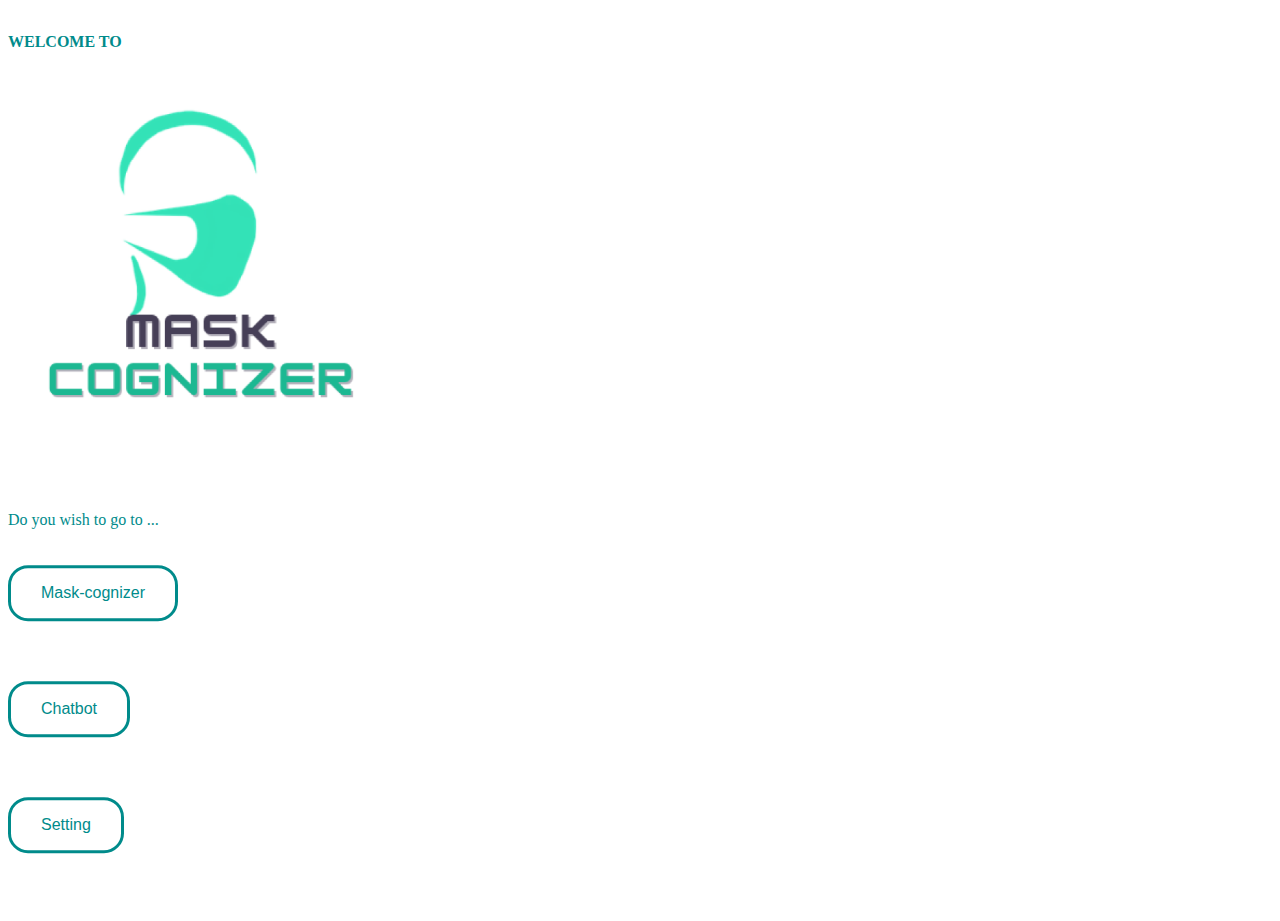
<file: index.html>
<!doctype html>
<html lang="en">
  <head>
    <!-- Required meta tags -->
    <meta charset="utf-8">
    <meta name="viewport" content="width=device-width, initial-scale=1, shrink-to-fit=no">

    <!-- Bootstrap CSS -->
    <link rel="stylesheet" href="https://cdn.jsdelivr.net/npm/bootstrap@4.5.3/dist/css/bootstrap.min.css" integrity="sha384-TX8t27EcRE3e/ihU7zmQxVncDAy5uIKz4rEkgIXeMed4M0jlfIDPvg6uqKI2xXr2" crossorigin="anonymous">

     <!-- font Awesome  gdn -->
     <link rel="stylesheet" href="https://use.fontawesome.com/releases/v5.15.1/css/all.css" integrity="sha384-vp86vTRFVJgpjF9jiIGPEEqYqlDwgyBgEF109VFjmqGmIY/Y4HV4d3Gp2irVfcrp" crossorigin="anonymous">


    <!-- My css file -->
    <link rel="stylesheet" type="text/css" href="css/style.css">
    <title>Mask Cognizer</title>
  </head>

  <body id="Set" >
    <section id="Home">
        <div class="container">
            <div class="row">
                <div class="col-md-12 col-sm-12 col-xs-12 text-center">
                    <h2>WELCOME TO</h2>
                    <img src="pictures/Logo.png" alt="Logo">

                    <p>Do you wish to go to ...</p>
                </div>


                <div class="col-md-4 col-sm-4 col-xs-4 text-center" id="homeBtn">
                    <button onclick="document.location='camera.html'" type="button" class="btn optionBtn">Mask-cognizer</button>
                </div>

                <div class="col-md-4 col-sm-4 col-xs-4 text-center" id="homeBtn">
                    <button onclick="document.location='chatbot.html'" type="button" class="btn optionBtn">Chatbot</button>
                </div>

                <div class="col-md-4 col-sm-4 col-xs-4 text-center" id="homeBtn">
                    <button onclick="document.location='setting.html'" type="button" class="btn optionBtn">Setting</button>
                </div>


                    

            </div>

            
        </div>
    </section>   
    
    


    
    <!-- Option 1: jQuery and Bootstrap Bundle (includes Popper) -->
    <script src="https://code.jquery.com/jquery-3.5.1.slim.min.js" integrity="sha384-DfXdz2htPH0lsSSs5nCTpuj/zy4C+OGpamoFVy38MVBnE+IbbVYUew+OrCXaRkfj" crossorigin="anonymous"></script>
    <script src="https://cdn.jsdelivr.net/npm/bootstrap@4.5.3/dist/js/bootstrap.bundle.min.js" integrity="sha384-ho+j7jyWK8fNQe+A12Hb8AhRq26LrZ/JpcUGGOn+Y7RsweNrtN/tE3MoK7ZeZDyx" crossorigin="anonymous"></script>
  


</body>
</html>
</file>
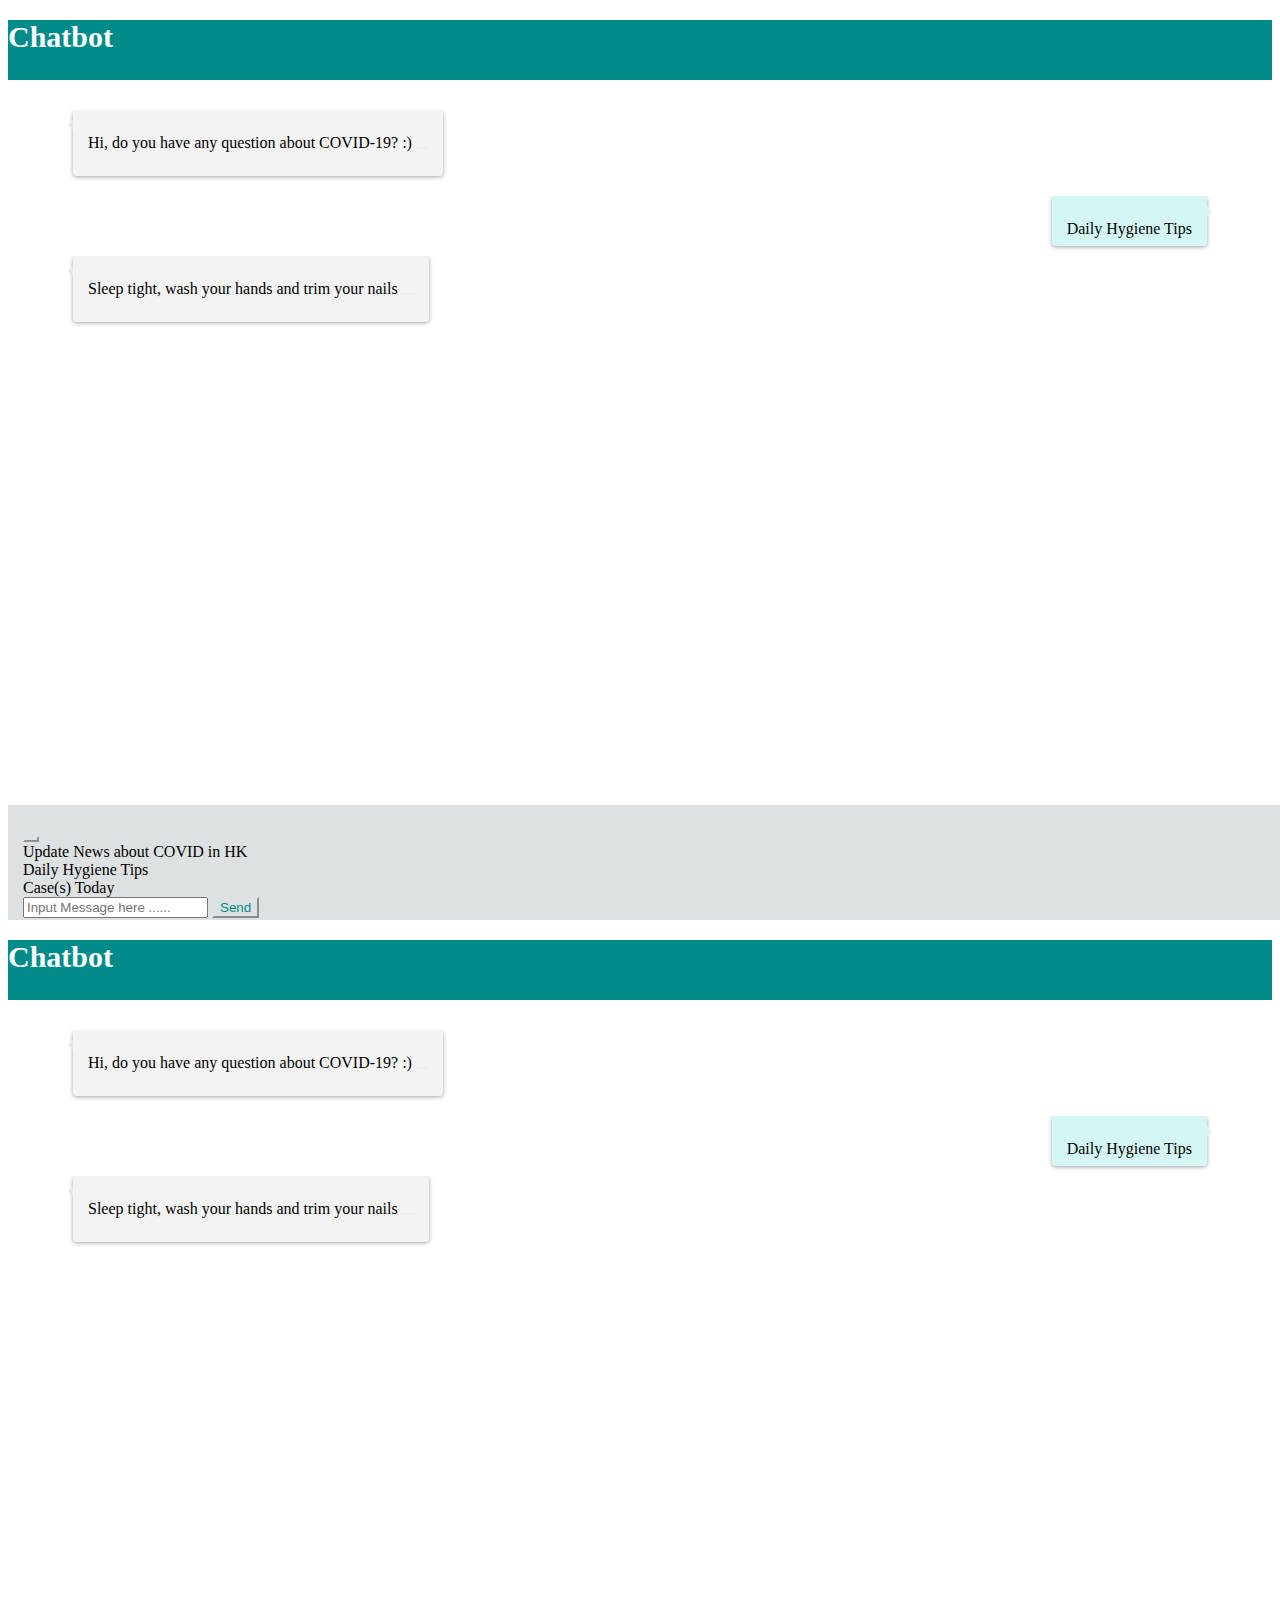
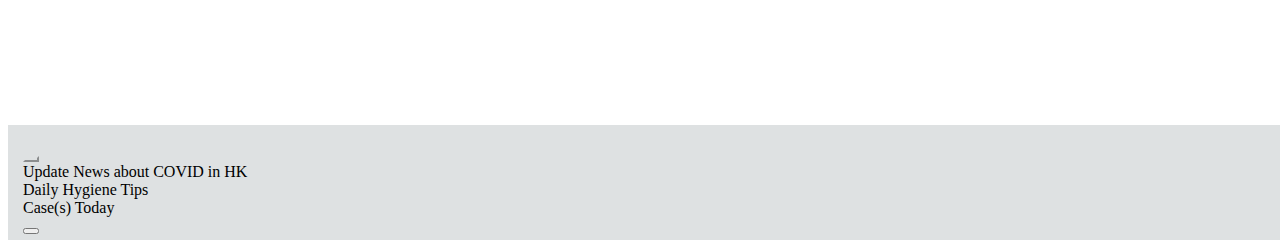
<file: chatbot.html>
<!doctype html>
<html lang="en">

<head>
    <!-- Required meta tags -->
    <meta charset="utf-8">
    <meta name="viewport" content="width=device-width, initial-scale=1, shrink-to-fit=no">

    <!-- Bootstrap CSS -->
    <link rel="stylesheet" href="https://cdn.jsdelivr.net/npm/bootstrap@4.5.3/dist/css/bootstrap.min.css"
        integrity="sha384-TX8t27EcRE3e/ihU7zmQxVncDAy5uIKz4rEkgIXeMed4M0jlfIDPvg6uqKI2xXr2" crossorigin="anonymous">

    <!-- font Awesome  gdn -->
    <link rel="stylesheet" href="https://use.fontawesome.com/releases/v5.15.1/css/all.css"
        integrity="sha384-vp86vTRFVJgpjF9jiIGPEEqYqlDwgyBgEF109VFjmqGmIY/Y4HV4d3Gp2irVfcrp" crossorigin="anonymous">

    <!-- My css file -->
    <link rel="stylesheet" type="text/css" href="./css/chatbox.css">
    <link rel="stylesheet" type="text/css" href="./css/style.css">
    <title>Mask Cognizer</title>
</head>


<body>
<!-- Normal Mode interface -->

<div id="normalMode">
    <section id="chatbot">
        <div  class="container border" id="page-container">

            <div id="content-wrap">
                <div id="header" class="container-fluid">

                    <div class="row align-items-center h-100">
                        <div class="col-md-3 col-ms-3 col-3 text-center">
                            <a href="./index.html"><i class="fas fa-chevron-left"></i></a>
                        </div>
                        <div class="col-ms-6 col-md-6 col-6 text-center">
                            <h1>Chatbot</h1>
                        </div>
                        <div class="col-md-3 col-ms-3 col-3 text-center">
                            <a href="./setting.html"><i class="fas fa-cog"></i></a>
                        </div>
                    </div>
                </div>

                <div class="panel-body">
                    <div class="chats">

                        <div class="chat chat-left">
                            <div class="chat-body">
                                <div class="chat-content">
                                    <p>Hi, do you have any question about COVID-19? :)</p>
                                    <button onclick="textToSpeechConverter(this)"><i class="fas fa-volume-up"></i></button>
                                </div>
                            </div>
                        </div>

                        <div class="chat-body">
                            <div class="chat-content">
                                <p>Daily Hygiene Tips</p>
                            </div>
                        </div>

                        <div class="chat chat-left">
                            <div class="chat-body">
                                <div class="chat-content">
                                    <p class="audioText">Sleep tight, wash your hands and trim your nails</p>
                                    <button onclick="textToSpeechConverter(this)" style="border-width: 0;"><i class="fas fa-volume-up"></i></button>
                                </div>
                            </div>
                        </div>
                    </div>
                </div>
            </div>



            <footer id="footer" class="panel-footer">
                <div class="container-fluid">

                    <div class="row align-items-center h-100">

                        <div class="col-2 col-xs-1 col-sm-2 col-md-1 text-center">

                            <div class="btn-group dropup">
                                <button type="button" class="btn btn-secondary dropdown-toggle message" data-toggle="dropdown"
                                    aria-haspopup="true" aria-expanded="false">
                                    <i class="fas fa-bars"></i>
                                </button>
                                <div class="dropdown-menu" id="dropdown-value">
                                    <a class="dropdown-item" id="displayText">Update News about COVID in HK</a>
                                    <div class="dropdown-divider"></div>
                                    <a class="dropdown-item" id="displayText">Daily Hygiene Tips</a>
                                    <div class="dropdown-divider"></div>
                                    <a class="dropdown-item" id="displayDate" 
                                        onclick="sendDate()" >Case(s) Today</a>
                                </div>
                            </div>
                        </div>

                        <div class="col-8 col-xs-10 col-sm-8 col-md-10 text-center">
                            <form>
                                <div class="input-group">
                                    <input type="text" class="form-control input-message" id="message"
                                        placeholder="Input Message here ......" value="">
                                    <span class="input-group-btn">
                                        <button class="btn btn-secondary" type="button"
                                            onclick="sendMessage()">Send</button>
                                    </span>
                                </div>
                            </form>
                        </div>

                        <div class="col-2 col-xs-1 col-sm-2 col-md-1 text-center">
                            <i class="fas fa-microphone btn-speech-to-text" id="btn-speech-to-text-start"></i>
                        </div>

                    </div>
                </div>
            </footer>



        </div>
    </section>

</div>


<!-- Elderly Mode interface -->
<div id='elderlyMode'>
    <section id="chatbot">
        <div  class="container border" id="page-container">

            <div id="content-wrap">
                <div id="header" class="container-fluid">

                    <div class="row align-items-center h-100">
                        <div class="col-md-3 col-ms-3 col-3 text-center">
                            <a href="./index.html"><i class="fas fa-chevron-left"></i></a>
                        </div>
                        <div class="col-ms-6 col-md-6 col-6 text-center">
                            <h1>Chatbot</h1>
                        </div>
                        <div class="col-md-3 col-ms-3 col-3 text-center">
                            <a href="./setting.html"><i class="fas fa-cog"></i></a>
                        </div>
                    </div>
                </div>

                <div class="panel-body">
                    <div class="chats">

                        <div class="chat chat-left">
                            <div class="chat-body">
                                <div class="chat-content">
                                    <p>Hi, do you have any question about COVID-19? :)</p>
                                    <button onclick="textToSpeechConverter(this)"><i class="fas fa-volume-up"></i></button>
                                </div>
                            </div>
                        </div>

                        <div class="chat-body">
                            <div class="chat-content">
                                <p>Daily Hygiene Tips</p>
                            </div>
                        </div>

                        <div class="chat chat-left">
                            <div class="chat-body">
                                <div class="chat-content">
                                    <p class="audioText">Sleep tight, wash your hands and trim your nails</p>
                                    <button onclick="textToSpeechConverter(this)" style="border-width: 0;"><i class="fas fa-volume-up"></i></button>
                                </div>
                            </div>
                        </div>

                    </div>
                </div>

            </div>



            <footer id="footer" class="panel-footer">
                <div class="container">

                    <div class="row align-items-center h-100">

                        <div class="col-xs-2 col-sm-2 col-md-2 text-center">

                            <div class="btn-group dropup">
                                <button type="button" class="btn btn-secondary dropdown-toggle message" data-toggle="dropdown"
                                    aria-haspopup="true" aria-expanded="false">
                                    <i class="fas fa-bars"></i>
                                </button>
                                <div class="dropdown-menu" id="dropdown-value">
                                    <a class="dropdown-item" id="displayText">Update News about COVID in HK</a>
                                    <div class="dropdown-divider"></div>
                                    <a class="dropdown-item" id="displayText">Daily Hygiene Tips</a>
                                    <div class="dropdown-divider"></div>
                                    <a class="dropdown-item" id="displayDate" 
                                        onclick="sendDate()" >Case(s) Today</a>
                                </div>
                            </div>
                        </div>

                        <div class="col-xs-8 col-sm-8 col-md-8 text-center">
                            <button><i class="fas fa-microphone btn-elder-speech-to-text" id="btn-elder-speech-to-text-start"></i></button>
                            <!--
                            <form>
                                <div class="input-group">
                                    <input type="text" class="form-control input-message" id="message"
                                        placeholder="Input Message here ......" value="">
                                    <span class="input-group-btn">
                                        <button class="btn btn-secondary" type="button"
                                            onclick="sendMessage()">Send</button>
                                    </span>
                                </div>
                            </form>
                            -->
                        </div>

                        <div class="col-xs-2 col-sm-2 col-md-2 text-center">
                            <a href="./setting.html"><i class="fas fa-cog"></i></a>
                        </div>

                    </div>
                </div>
            </footer>



        </div>
    </section>
</div>

        <div class="chat-bot-audio-container">
            <audio id="speechBase64" controls autoplay src=""></audio>
        </div>
        <script src="https://sdk.amazonaws.com/js/aws-sdk-2.283.1.min.js"></script>
        <script src="js/Lex-chatbot.js"></script>
        <script src="js/TextToSpeech.js"></script>
        <script src="js/SpeechRecognitionAPI.js"></script>

        <script src="js/modeChange.js"></script>

        <!-- Option 1: jQuery and Bootstrap Bundle (includes Popper) -->
        <script src="https://code.jquery.com/jquery-3.5.1.slim.min.js" integrity="sha384-DfXdz2htPH0lsSSs5nCTpuj/zy4C+OGpamoFVy38MVBnE+IbbVYUew+OrCXaRkfj" crossorigin="anonymous"></script>
        <script src="https://cdn.jsdelivr.net/npm/bootstrap@4.5.3/dist/js/bootstrap.bundle.min.js" integrity="sha384-ho+j7jyWK8fNQe+A12Hb8AhRq26LrZ/JpcUGGOn+Y7RsweNrtN/tE3MoK7ZeZDyx" crossorigin="anonymous"></script>



        <script>
                $(document).ready(function () {
                    $('#dropdown-value #displayText').on('click', function () {
                        var txt= ($(this).text());
                        document.getElementById("message").value = (txt);
                        (sessionStorage.getItem("mode") == "Elder") ? sendElderMessage(txt): 
                        document.getElementById("message").onclick(sendMessage());
                    });

                    n =  new Date();
                    y = n.getFullYear();
                    m = n.getMonth() + 1;
                    d = n.getDate();

                    $('#dropdown-value #displayDate').on('click', function () {
                    var txt= ($(this).text());
                    var txt =  m + "/" + d + "/" + y;
                    document.getElementById("message").value = (txt);
                    document.getElementById("message").onclick(sendMessage());
                });

                });
        </script>



        <!--  Display basic on the selected mode  -->
        <script>   
            $(document).ready(function() {

                //alert(sessionStorage.getItem("mode"));   

                if (sessionStorage.getItem("mode") === "Normal" || sessionStorage.getItem("mode") === null) {
                    // display Normal mode
                    document.getElementById("normalMode").style.display = "block";
                    document.getElementById("elderlyMode").style.display = "none";
                } else {
                    // display Elder mode
                    document.getElementById("normalMode").style.display = "none";
                    document.getElementById("elderlyMode").style.display = "block";
                }
            });
        </script>






    </body>

</html>
</file>
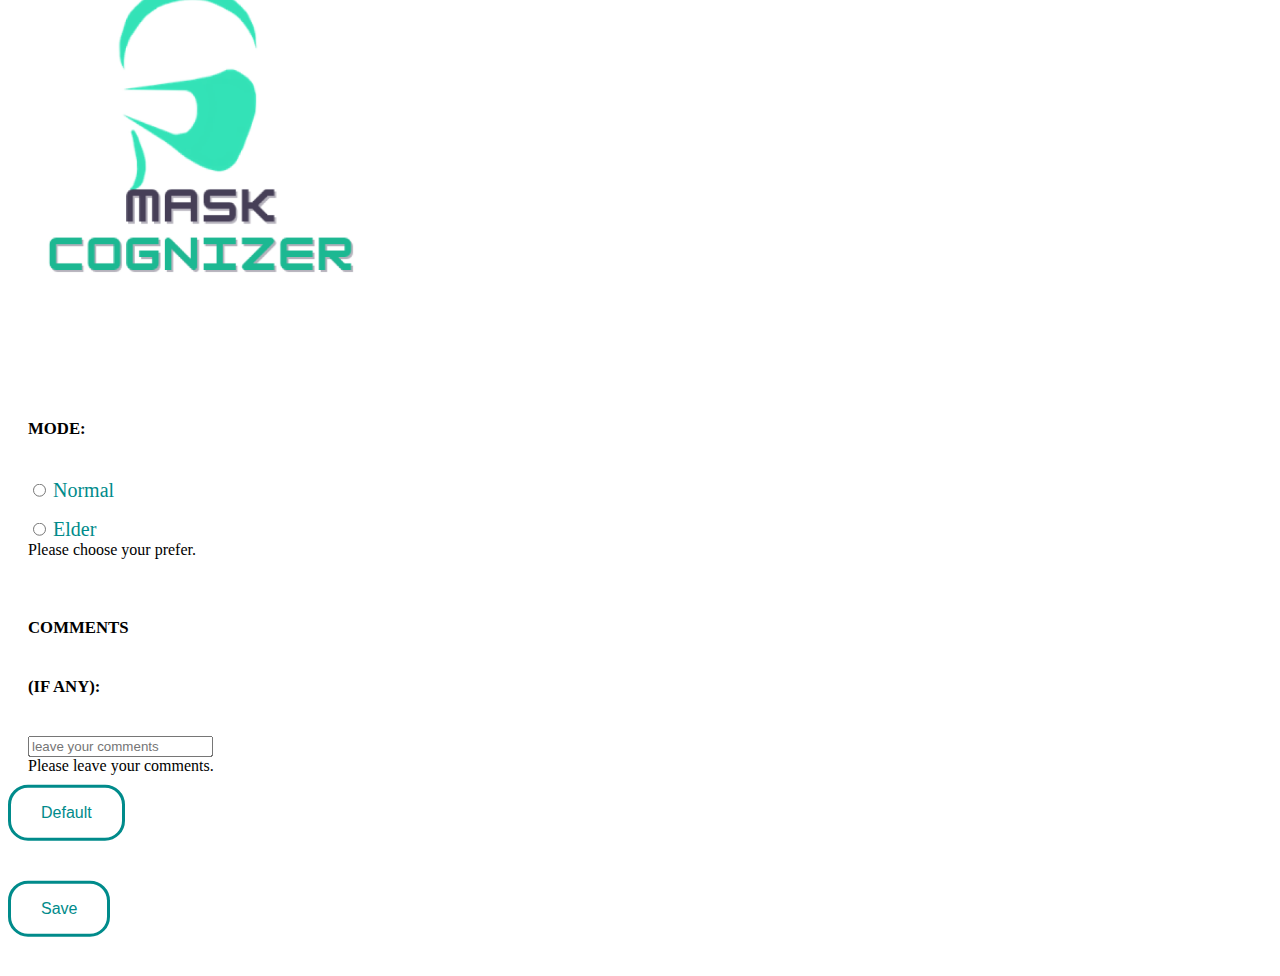
<file: setting.html>
<!doctype html>
<html lang="en">
  <head>
    <!-- Required meta tags -->
    <meta charset="utf-8">
    <meta name="viewport" content="width=device-width, initial-scale=1, shrink-to-fit=no">

    <!-- Bootstrap CSS -->
    <link rel="stylesheet" href="https://cdn.jsdelivr.net/npm/bootstrap@4.5.3/dist/css/bootstrap.min.css" integrity="sha384-TX8t27EcRE3e/ihU7zmQxVncDAy5uIKz4rEkgIXeMed4M0jlfIDPvg6uqKI2xXr2" crossorigin="anonymous">

    <!-- font Awesome  gdn -->
    <link rel="stylesheet" href="https://use.fontawesome.com/releases/v5.15.1/css/all.css" integrity="sha384-vp86vTRFVJgpjF9jiIGPEEqYqlDwgyBgEF109VFjmqGmIY/Y4HV4d3Gp2irVfcrp" crossorigin="anonymous">
    
    <!-- My css file -->
    <link rel="stylesheet" type="text/css" href="css/style.css">
    <title>Mask Cognizer</title>
  </head>

  <body>
    <section id="Setting">
        <div class="container">
            <div class="row">
                <div class="col-md-6 col-ms-6  col-6 text-left">
                    <a href="./index.html"><i class="fas fa-home"></i></a>
                </div>

                <div class="col-md-6 col-ms-6 col-6 text-right">
                    <a href="#" id="btnShow"><i class="fas fa-question-circle"></i></a>
                </div>
            </div>

            <div class="row">
                <div class="col-md-12 col-ms-12 col-12 text-center">
                    <img src="pictures/Logo.png" alt="Logo">
                </div>
            </div>

            <form class="needs-validation" novalidate>
                <div class="form-row" id="settingForm"> 
                    <div class="form-group col-md-3 col-ms-3 col-3 text-center">
                        <label for="inputMode"><h6>MODE:</h6></label>
                    </div>
                    <div class="form-group col-md-6 col-ms-6 col-6">
                        <div class="custom-control custom-radio">   
                            <input type="radio" id="inputMode1" name="customRadio" class="custom-control-input" value="Normal" required>
                            <label class="custom-control-label" for="inputMode1">Normal</label>
                        </div>
                        <p></p>
                        <div class="custom-control custom-radio">
                            <input type="radio" id="inputMode2" name="customRadio" class="custom-control-input" value="Elder" required>
                            <label class="custom-control-label" for="inputMode2">Elder</label>
                            <div class="invalid-feedback">Please choose your prefer.</div>
                        </div>
                    </div>
                    
                </div>

                <div class="form-row" id="settingForm">             
                    <div class="form-group col-md-3 col-ms-3 col-3 text-center">
                        <label for="inputComment"><h6>COMMENTS</h6><h6>(IF ANY):</h6></label>
                    </div>
                    <div class="form-group col-md-6 col-ms-6 col-6 text-center">
                        <input type="text" class="form-control" id="inputComment" placeholder="leave your comments" required>
                        <div class="invalid-feedback">Please leave your comments.</div>
                    </div>
                    
                </div>


                <div class="form-row">
                    <div class="col-md-6 col-sm-2 col-0"></div>
                    <div class="col-md-3 col-sm-5 col-6 text-center" id="settingBtn">
                        <button type="reset" class="btn optionBtn">Default</button>
                    </div>
                    <div class="col-md-3 col-sm-5 col-6 text-center" id="settingBtn">
                        <button type="submit" class="btn optionBtn">Save</button>
                    </div>
                </div>

            </form>

        </div>

    </section>      
    
    

    
    <!-- Option 1: jQuery and Bootstrap Bundle (includes Popper) -->
    <script src="https://code.jquery.com/jquery-3.5.1.slim.min.js" integrity="sha384-DfXdz2htPH0lsSSs5nCTpuj/zy4C+OGpamoFVy38MVBnE+IbbVYUew+OrCXaRkfj" crossorigin="anonymous"></script>
    <script src="https://cdn.jsdelivr.net/npm/bootstrap@4.5.3/dist/js/bootstrap.bundle.min.js" integrity="sha384-ho+j7jyWK8fNQe+A12Hb8AhRq26LrZ/JpcUGGOn+Y7RsweNrtN/tE3MoK7ZeZDyx" crossorigin="anonymous"></script>
    
    
    <script src="js/modeChange.js"></script>

    <script>
        // Example starter JavaScript for disabling form submissions if there are invalid fields
        (function() {
          'use strict';
          window.addEventListener('load', function() {
            // Fetch all the forms we want to apply custom Bootstrap validation styles to
            var forms = document.getElementsByClassName('needs-validation');
            // Loop over them and prevent submission
            var validation = Array.prototype.filter.call(forms, function(form) {
              form.addEventListener('submit', function(event) {
                if (form.checkValidity() === false) {
                  event.preventDefault();
                  event.stopPropagation();
                }
                form.classList.add('was-validated');
              }, false);
            });
          }, false);
        })();
    </script>

    <script>
        $(document).ready(function() {
            $('#btnShow').click(function(){
                window.open("pdf/UserManual.pdf", "width=500,height=500,top=100,left=500")
            }); 
        });
    </script>





</body>
</html>
</file>
<file: css/style.css>
#footer {
  position: absolute;
  bottom: 0;
  width: 100%;
  height: 2.5rem;            /* Footer height */
}


/* Home Page part */
#Home, #Setting, #Camera{
    background-color: white;
    height: 100vh;

}
#Home h2, p{
    color: darkcyan;
    font-size: 100%;
}

#camera p{
  padding-top: 50px;
}

/* Logo style */
#Home img, #Setting img{
    width: 30%;
    margin-bottom: 60px;
    margin-top: 30px;
}

/* Send to center */
#Home .container, #Setting .container, #Camera .container{
    background-color: white;
    position: relative;
    top: 50%;
    -webkit-transform: translateY(-50%);
    -ms-transform: translateY(-50%);
    transform: translateY(-50);
}

#Home #homeBtn{
    padding-top: 20px;
    padding-bottom: 0px;
    
}

/* All pages btn style */
#Home .btn, #Setting .btn{
    border: 3px solid darkcyan;
    background-color: white;
    color:darkcyan;
    padding: 16px 30px;
    font-size: 16px;
    cursor: pointer;
    border-radius: 20px;
    margin-bottom: 40px;
}

  #Setting i, #Camera i{
    font-size: 40px;
    color:gray;
    margin-top: 50px;
    padding-bottom: 20px;
}
  
  /*  Btn Hover Green */
  #Home .optionBtn, #Setting .optionBtn {
    border-color: darkcyan;
    color: darkcyan;
}
  #Home .optionBtn:hover, #Setting .optionBtn:hover {
    background-color: darkcyan;
    color: white;
}
  /* Setting Page */
  #Setting h1{
      font-size: 30px;
      color: darkcyan;
}

  #Setting label{
      font-size: 25px;;
}

  #Setting label.custom-control-label{
    font-size: 20px;;
    color: darkcyan;
}

  #Setting #settingForm{
    padding: 10px 20px;
}

  #Setting #settingForm h4{
    font-size:  20px;
    color: black;
  }

  /* chatbot */
  #chatbot .container-fluid {
    background-color:#dee1e2 ;
    width: 100%;

    justify-content: center;
    align-items: center;
  }

  #chatbot h1{
    color:white;
    font-size: 30px;
  }

  #chatbot #header{
    background-color: darkcyan;
    height: 60px;
    justify-content: center;
    align-items: center;
    
  }

  #chatbot #header i{
    font-size: 30px;
    color:white;
    padding-left: 0px;
    padding-right: 0px;
}

  #chatbot p{
    color: black;
    font-size: 100%;
}

#chatbot .panel-footer i{
  font-size: 30px;
  color:#a7a7a7;
  
}

#chatbot .panel-footer{
  background-color: #dee1e2;
  height: 80px;
  justify-content: center;
  align-items: center;
}

#page-container {
  position: relative;
  min-height: 100vh;
  justify-content: center;
  align-items: center;
  padding-left: 0px;
  padding-right: 0px;
}

#content-wrap {
  padding-bottom: 4rem;    /* Footer height */
}

#footer {
  position: absolute;
  bottom: 0;
  width: 100%;
  height: 4rem;            /* Footer height */
  justify-content: center;
  align-items: center;
}

#footer .btn{
  background-color: #dee1e2;
  border-color: #dee1e2;
  cursor: pointer;
  color: darkcyan;
}
</file>
<file: css/chatbox.css>
.chat-box {
        height: 100%;
        width: 100%;
        background-color: #fff;
        overflow: hidden
    }
    
    .chats {
        padding: 30px 15px
    }
    
    .chat-avatar {
        float: right
    }
    
    .chat-avatar .avatar {
        width: 30px;
        -webkit-box-shadow: 0 2px 2px 0 rgba(0,0,0,0.2),0 6px 10px 0 rgba(0,0,0,0.3);
        box-shadow: 0 2px 2px 0 rgba(0,0,0,0.2),0 6px 10px 0 rgba(0,0,0,0.3);
    }
    
    .chat-body {
        display: block;
        margin: 10px 30px 0 0;
        overflow: hidden
    }
    
    .chat-body:first-child {
        margin-top: 0
    }


    .chat-body p{
        display:inline-block;
    }

    .chat-body button{
        border-width: 0;
    }

    
    

    /* the sharp of the RIGHT chatbox */
    .chat-content {
        position: relative;
        display: block;
        float: right;
        padding: 8px 15px;
        margin: 0 20px 10px 0;
        clear: both;
        color: #fff;
        background-color: #D4F7F5;
        border-radius: 4px;
        -webkit-box-shadow: 0 1px 4px 0 rgba(0,0,0,0.37);
        box-shadow: 0 1px 4px 0 rgba(0,0,0,0.37);
    }
    .chat-content:before {
        position: absolute;
        top: 10px;
        right: -10px;
        width: 0;
        height: 0;
        content: '';
        border: 5px solid transparent;
        border-left-color: #D4F7F5
    }

    
    
    .chat-content>p:last-child {
        margin-bottom: 0
    }
    
    .chat-content+.chat-content:before {
        border-color: transparent
    }
    
    .chat-time {
        display: block;
        margin-top: 8px;
        color: rgba(255, 255, 255, .6)
    }
    
    .chat-left .chat-avatar {
        float: left
    }
    
    .chat-left .chat-body {
        margin-right: 0;
        margin-left: 30px
    }
    

    /* the sharp of the RIGHT chatbox */
    .chat-left .chat-content {
        float: left;
        margin: 0 0 10px 20px;
        color: #83888b;
        background-color: #f3f3f3
    }
    
    .chat-left .chat-content:before {
        right: auto;
        left: -10px;
        border-right-color: #dfe9ef;
        border-left-color: transparent
    }


    
    .chat-left .chat-content+.chat-content:before {
        border-color: transparent
    }
    
    .chat-left .chat-time {
        color: #a3afb7
    }
    
    .panel-footer {
        padding: 20px 15px 15px;
        background-color: #83888b;

    }
    .avatar img {
        width: 100%;
        max-width: 100%;
        height: auto;
        border: 0 none;
        border-radius: 1000px;
    }
    .chat-avatar .avatar {
        width: 30px;
    }
    .chat-bot-audio-container{
        display: none;
    }
    .avatar {
        position: relative;
        display: inline-block;
        width: 40px;
        white-space: nowrap;
        border-radius: 1000px;
        vertical-align: bottom;
    }
</file>
